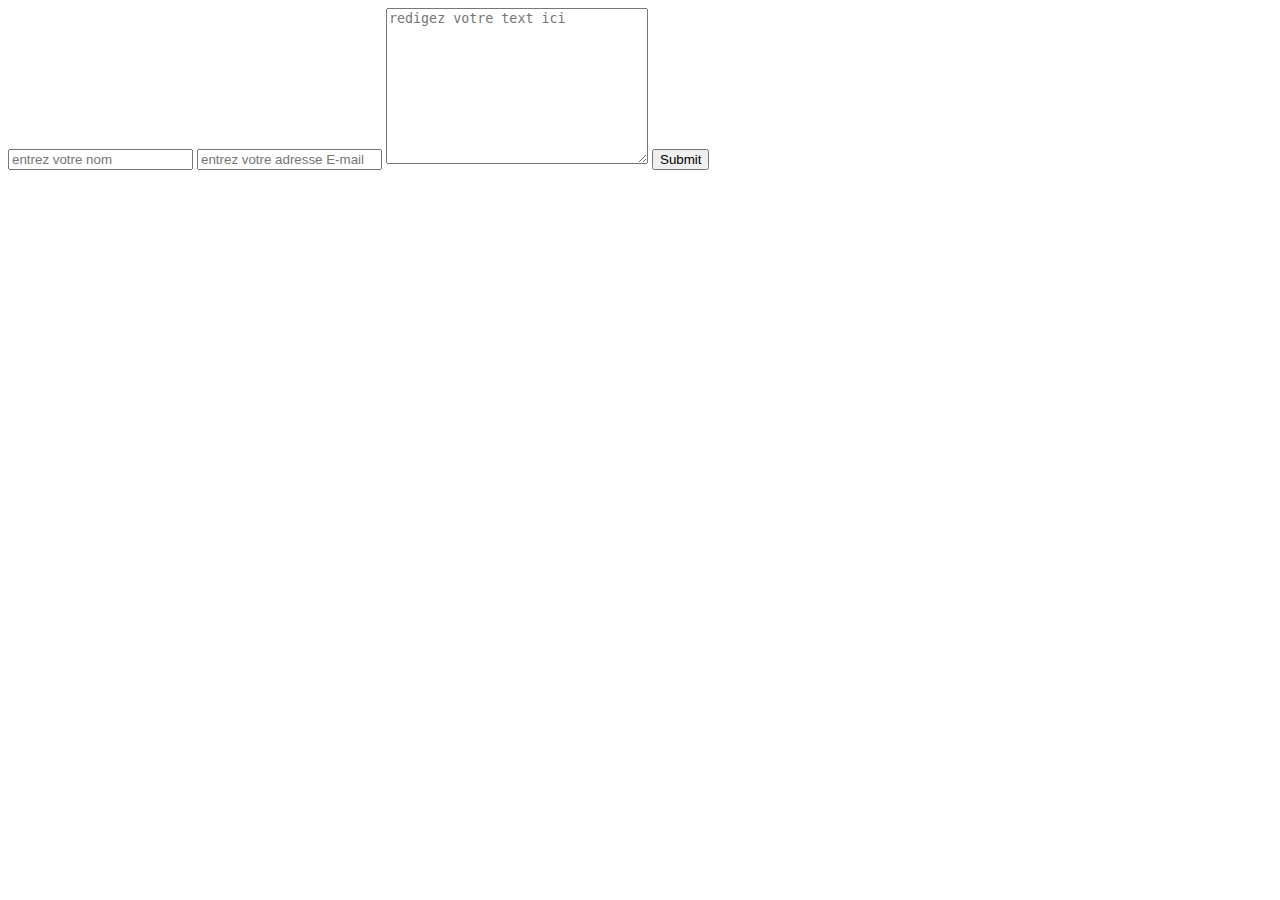
<file: test/index.html>
<!DOCTYPE html>
<html lang="en">
<head>
    <meta charset="UTF-8">
    <meta http-equiv="X-UA-Compatible" content="IE=edge">
    <meta name="viewport" content="width=device-width, initial-scale=1.0">
    <script src="https://www.google.com/recaptcha/api.js?render=6LfCHzAeAAAAAIl4ZuaxBBy88krR3MKbRkT3R3Pe"></script>
    <title>Document</title>
</head>
<body>
    <form action="index.html" method="POST">
        <div class="response">
            
        </div>
        <input type="text" placeholder="entrez votre nom" id="name">
        <input type="email" placeholder="entrez votre adresse E-mail" id="email">
        <textarea cols="30" rows="10" placeholder="redigez votre text ici" id="text"></textarea>
        <input type="submit" id="submit" >
    </form>

    <script>
        let submit = document.querySelector("#submit");

        submit.addEventListener("click", function(e){
            e.preventDefault();
            grecaptcha.ready(function() {
                grecaptcha.execute('6LfCHzAeAAAAAIl4ZuaxBBy88krR3MKbRkT3R3Pe', {action: 'submit'}).then(function(token) {
                    
                    let name = document.querySelector("#name");
                    let email = document.querySelector("#email");
                    let text = document.querySelector("#text");
                    let json =   {
                        "token" : token,
                        "name" : name.value,
                        "email" : email.value,
                        "text" : text.value,
                    }

                    console.log(json);

                    fetch("https://boomwerk.alwaysdata.net/test/php/mail.php", {
                        method:"POST",
                        headers: {
                            'Content-Type' : 'application/json'
                        },
                        body: JSON.stringify(json)
                    }).then( (res) => {
                        return res.json();

                    }).then((data) => {
                        
                        console.log(data);
                    
                    })

                });
        });


        })
      </script>
</body>
</html>
</file>
